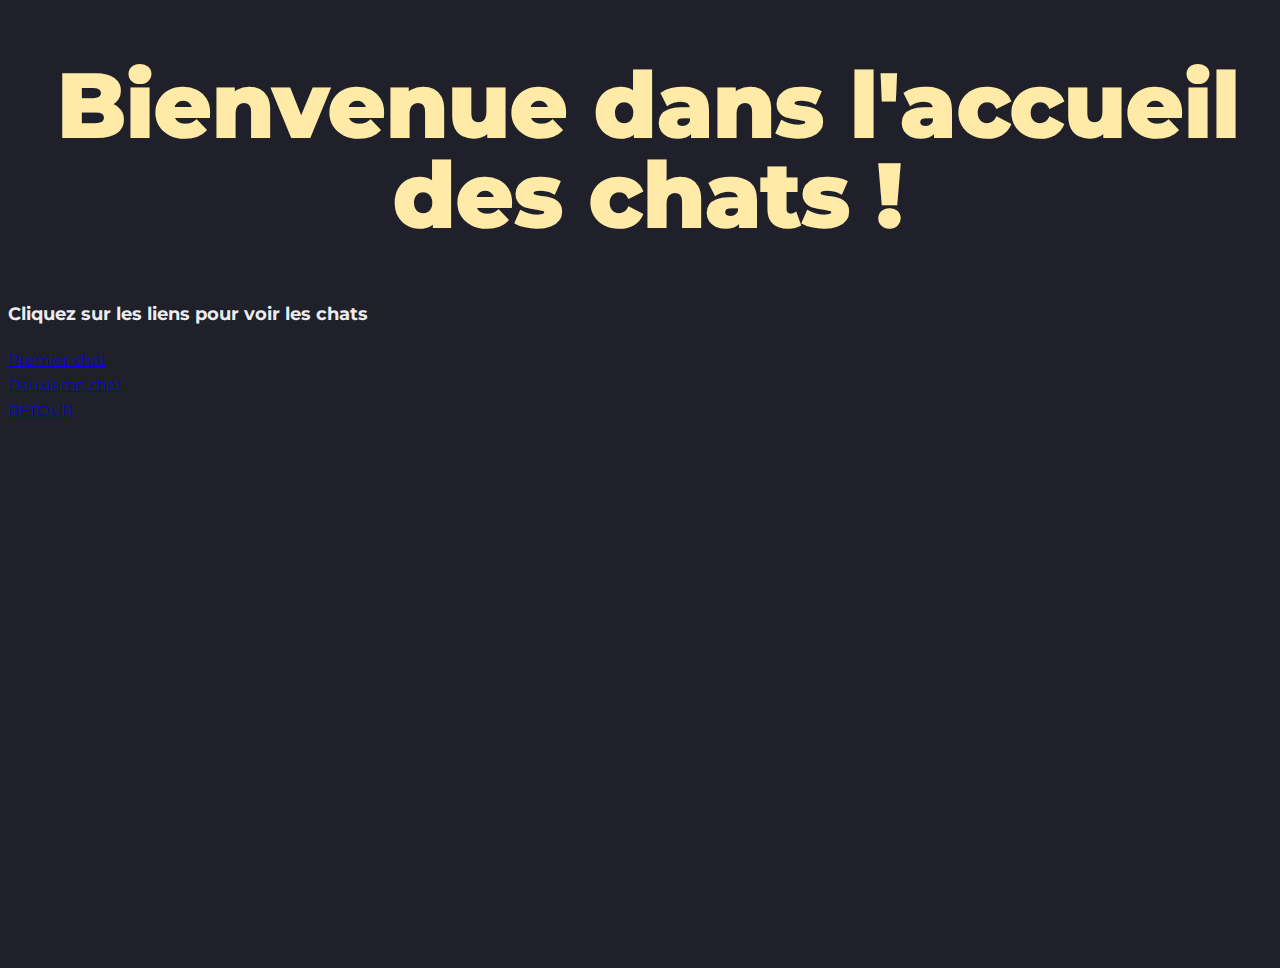
<file: cats/index.html>
<!DOCTYPE html>
<html lang="en">
<head>
    <meta charset="UTF-8">
    <meta name="viewport" content="width=device-width, initial-scale=1.0">
    <link href = "../src/css/stylesheet.css" rel = "stylesheet">
    <title>Accueil des chats</title>
</head>
<body>
    <h1>Bienvenue dans l'accueil des chats !</h1>
    <h3>Cliquez sur les liens pour voir les chats</h3>
    <a href="chat-1.html">Premier chat</a>
    <br>
    <a href="chat-2.html">Deuxieme chat</a>
    <br>
    <a href="../index.html">RETOUR</a>
</body>
</html>
</file>
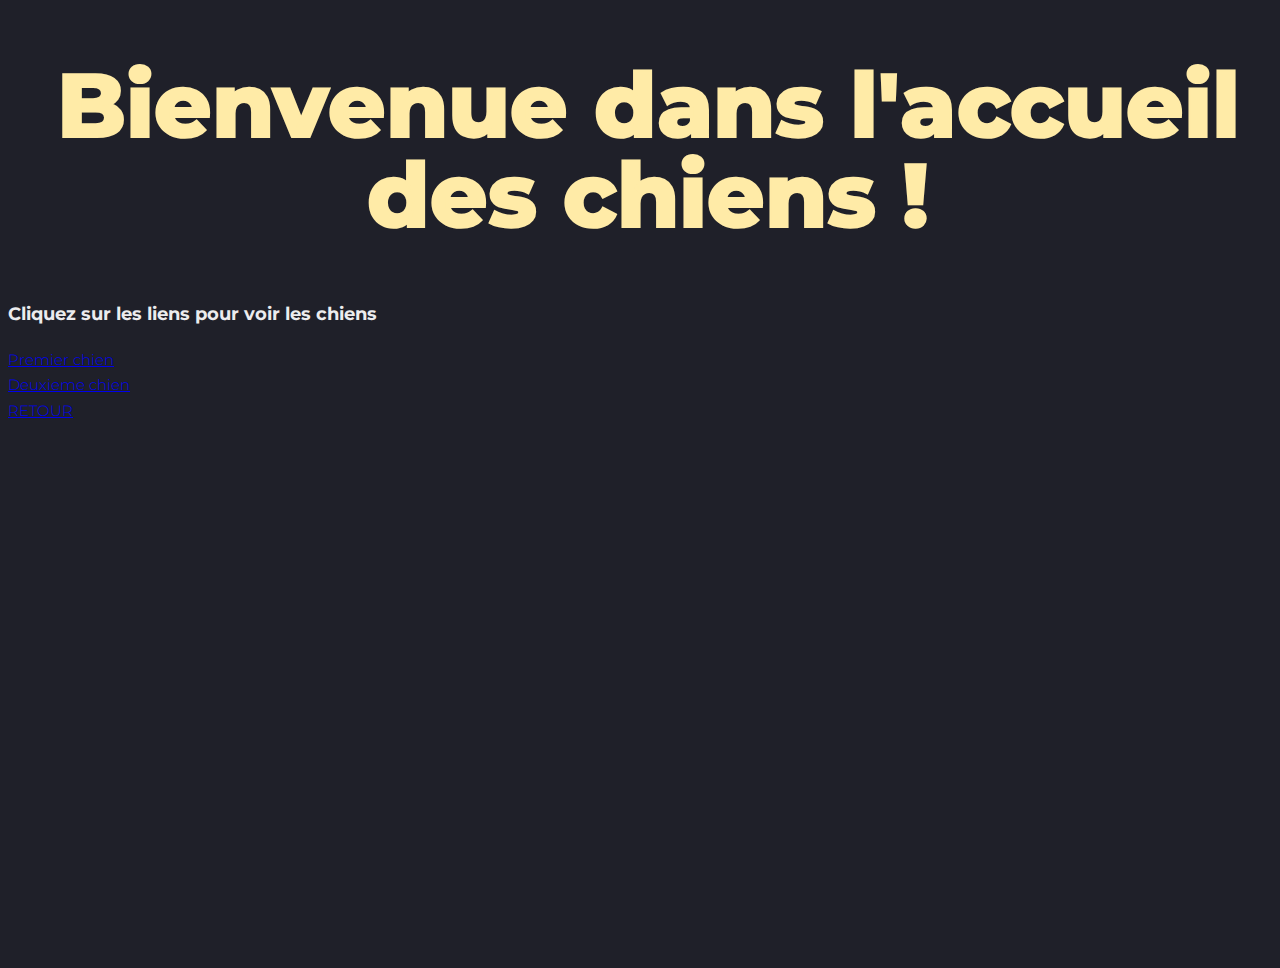
<file: dogs/index.html>
<!DOCTYPE html>
<html lang="en">
<head>
    <meta charset="UTF-8">
    <meta name="viewport" content="width=device-width, initial-scale=1.0">
    <link href = "../src/css/stylesheet.css" rel = "stylesheet">
    <title>Accueil des chiens</title>
</head>
<body>
    <h1>Bienvenue dans l'accueil des chiens !</h1>
    <h3>Cliquez sur les liens pour voir les chiens</h3>
    <a href="chien-1.html">Premier chien</a>
    <br>
    <a href="chien-2.html">Deuxieme chien</a>
    <br>
    <a href="../index.html">RETOUR</a>
</body>
</html>
</file>
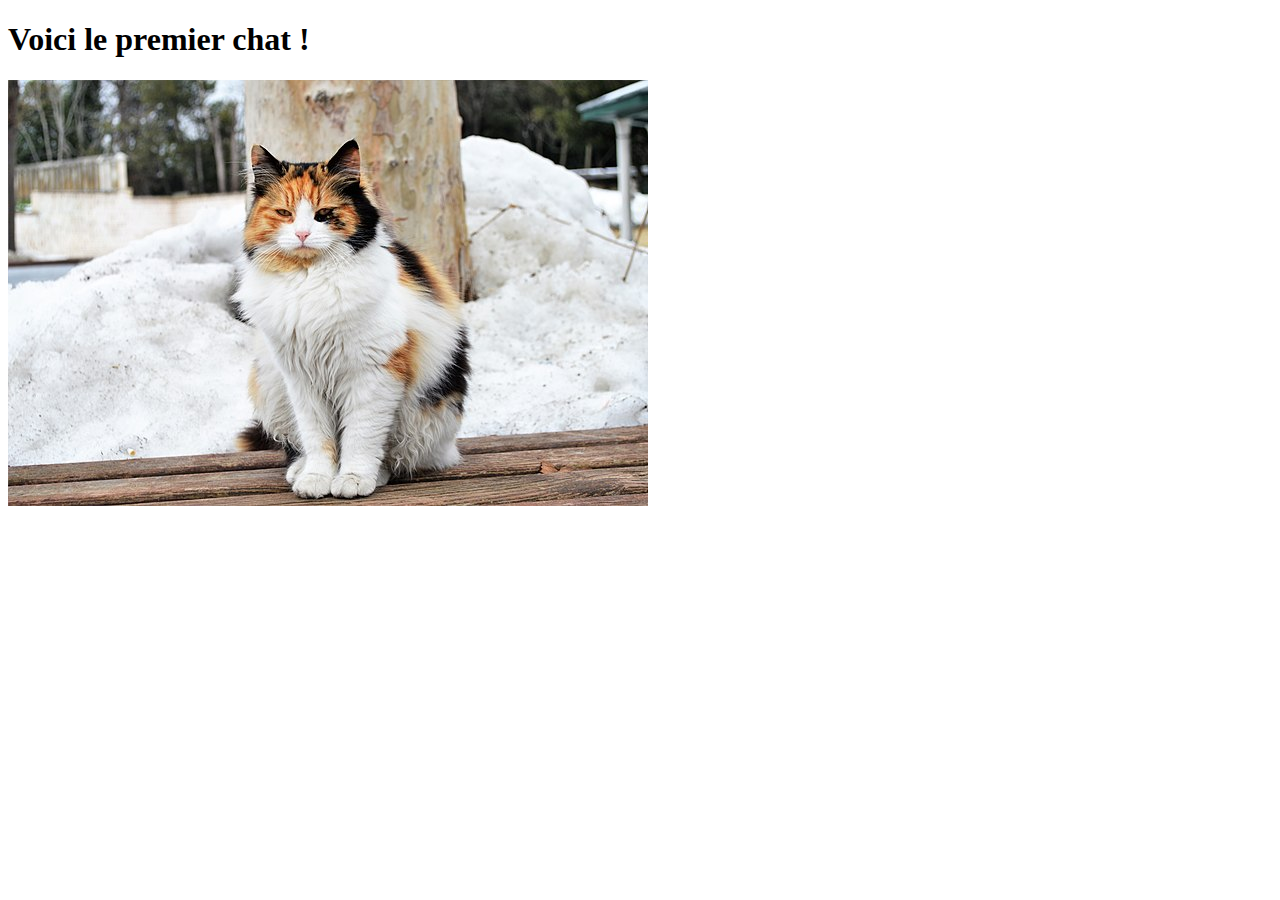
<file: cats/chat-1.html>
<!DOCTYPE html>
<html lang="en">
<head>
    <meta charset="UTF-8">
    <meta name="viewport" content="width=device-width, initial-scale=1.0">
    <title>Premier chat</title>
</head>
<body>
    <h1>Voici le premier chat !</h1>
    <img src="/public/img/cats/A_domestic_cat_in_Zeytinburnu.jpg">
</body>
</html>
</file>
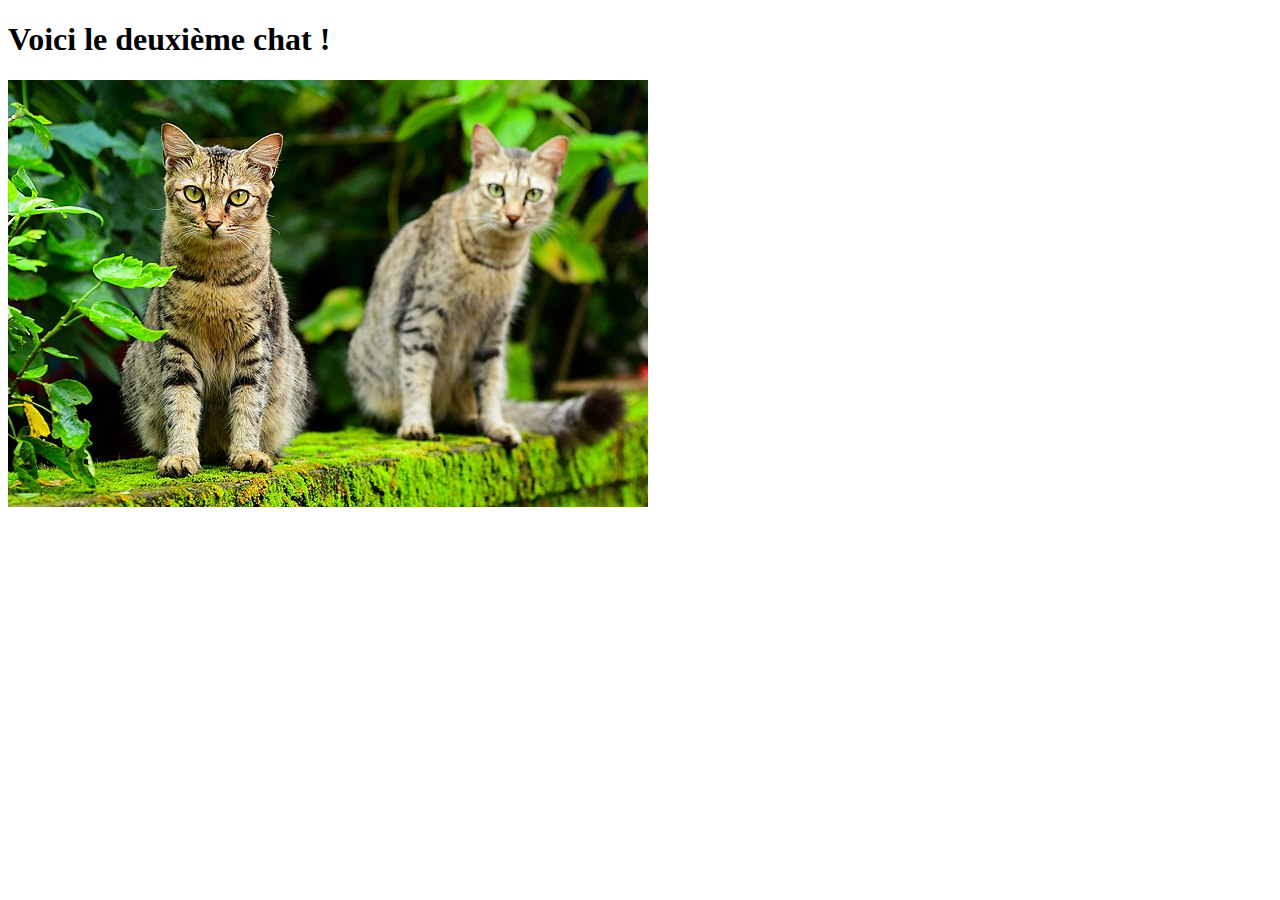
<file: cats/chat-2.html>
<!DOCTYPE html>
<html lang="en">
<head>
    <meta charset="UTF-8">
    <meta name="viewport" content="width=device-width, initial-scale=1.0">
    <title>Deuxieme chat</title>
</head>
<body>
    <h1>Voici le deuxième chat !</h1>
    <img src="/public/img/cats/Domestic_cat_by_Shagil_Kannur.jpg">
</body>
</html>
</file>
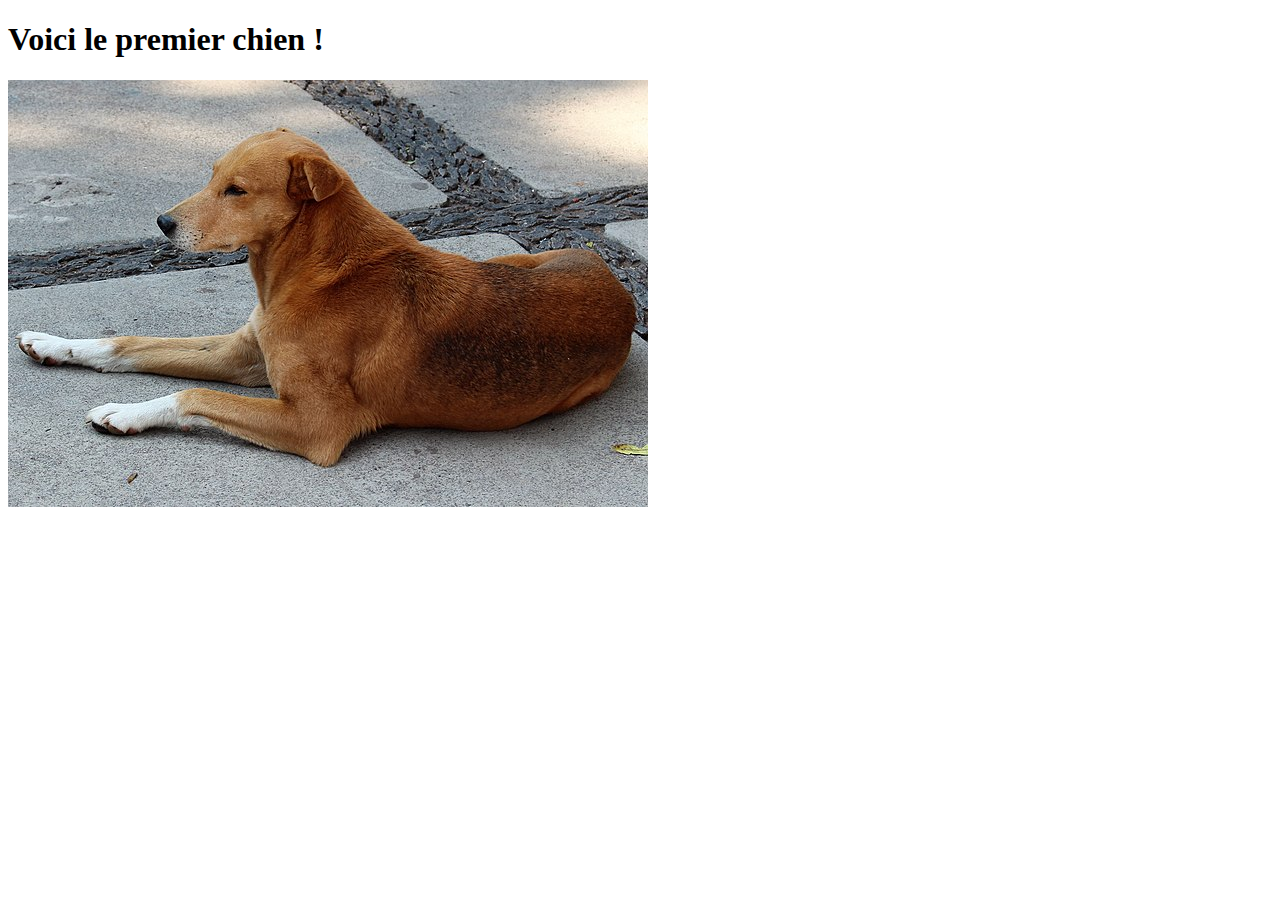
<file: dogs/chien-1.html>
<!DOCTYPE html>
<html lang="en">
<head>
    <meta charset="UTF-8">
    <meta name="viewport" content="width=device-width, initial-scale=1.0">
    <title>Premier chien</title>
</head>
<body>
    <h1>Voici le premier chien !</h1>
    <img src="/public/img/dogs/640px-Carnivora_-_Canis_lupus_familiaris_-_35.jpg">
</body>
</html>
</file>
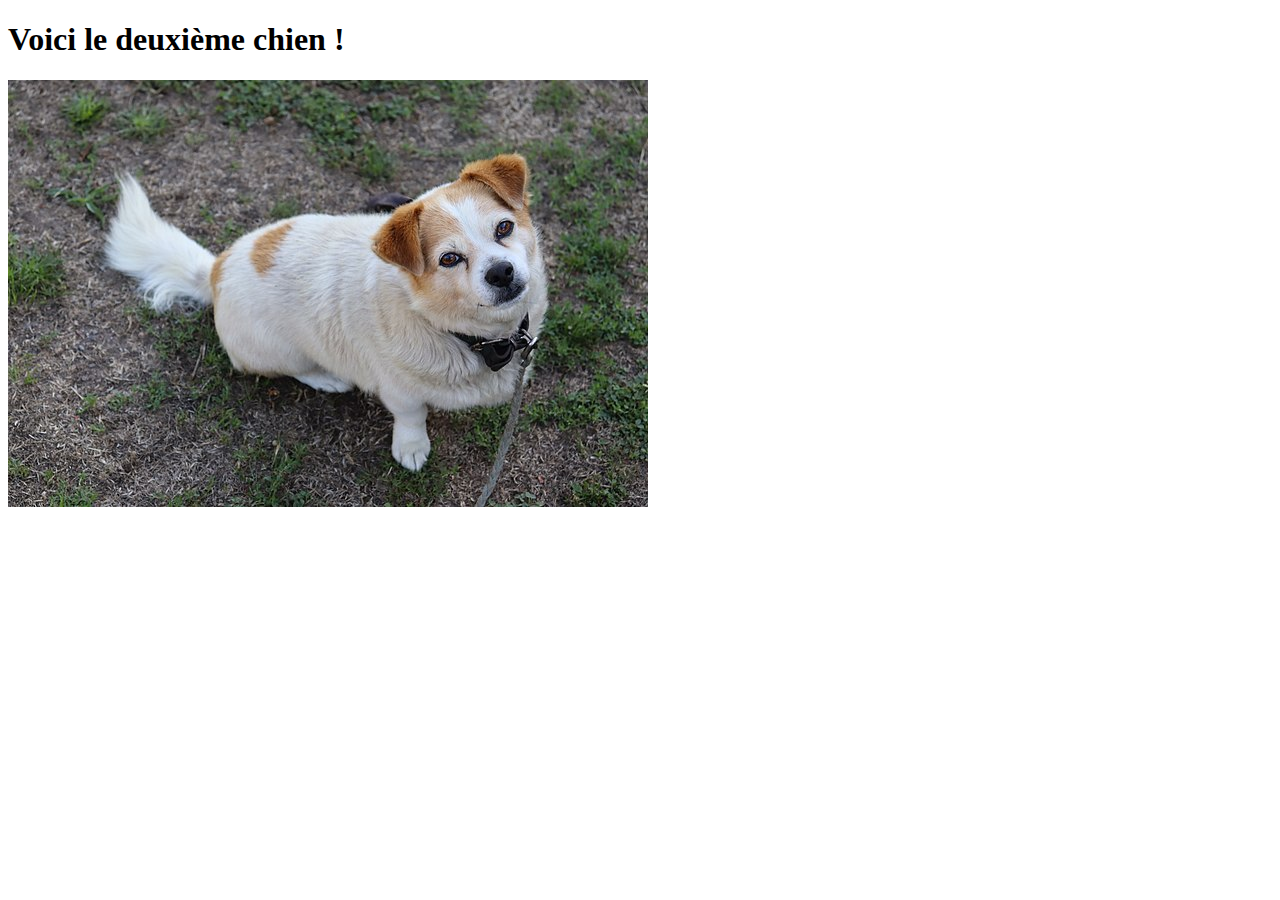
<file: dogs/chien-2.html>
<!DOCTYPE html>
<html lang="en">
<head>
    <meta charset="UTF-8">
    <meta name="viewport" content="width=device-width, initial-scale=1.0">
    <title>Deuxieme chien</title>
</head>
<body>
    <h1>Voici le deuxième chien !</h1>
    <img src="/public/img/dogs/Canis_lupus_familiaris.001_-_Monfero.jpg">
</body>
</html>
</file>
<file: src/css/stylesheet.css>
@import url('https://fonts.googleapis.com/css2?family=Montserrat:wght@300;400;500;600;700;800;900&display=swap');

body{
	font-family: 'Montserrat', sans-serif;
	font-weight: 300;
	font-size: 15px;
	line-height: 1.7;
	color: #ececee;
	background-color: #1f2029;
	overflow: hidden;
  background-image: url('https://s3-us-west-2.amazonaws.com/s.cdpn.io/1462889/pat-back.svg');
  background-position: center;
  background-repeat: repeat;
  background-size: 4%;
  height: 100vh;
  width: 100%;
}
.section-center{
  position: absolute;
  top: 50%;
  left: 0;
  display: block;
  width: 100%;
  padding: 0;
  margin: 0;
  z-index: 6;
  text-align: center;
  transform: translateY(-50%);
}
h1{
  font-family: 'Montserrat', sans-serif;
  font-weight: 800;
  font-size: 7vw;
  line-height: 1;
  color: #ffeba7;
  text-align: center;
  -webkit-text-stroke: 2px #ffeba7;
}

[type="checkbox"]:checked,
[type="checkbox"]:not(:checked){
  position: absolute;
  left: -9999px;
}
.menu-icon:checked + label,
.menu-icon:not(:checked) + label{
  position: fixed;
  top: 63px;
  right: 75px;
  display: block;
  width: 30px;
  height: 30px;
  padding: 0;
  margin: 0;
  cursor: pointer;
  z-index: 10;
}
.menu-icon:checked + label:before,
.menu-icon:not(:checked) + label:before{
  position: absolute;
  content: '';
  display: block;
  width: 30px;
  height: 20px;
  z-index: 20;
  top: 0;
  left: 0;
  border-top: 2px solid #ececee;
  border-bottom: 2px solid #ececee;
  transition: border-width 100ms 1500ms ease, 
              top 100ms 1600ms cubic-bezier(0.23, 1, 0.32, 1),
              height 100ms 1600ms cubic-bezier(0.23, 1, 0.32, 1), 
              background-color 200ms ease,
              transform 200ms cubic-bezier(0.23, 1, 0.32, 1);
}
.menu-icon:checked + label:after,
.menu-icon:not(:checked) + label:after{
  position: absolute;
  content: '';
  display: block;
  width: 22px;
  height: 2px;
  z-index: 20;
  top: 10px;
  right: 4px;
  background-color: #ececee;
  margin-top: -1px;
  transition: width 100ms 1750ms ease, 
              right 100ms 1750ms ease,
              margin-top 100ms ease, 
              transform 200ms cubic-bezier(0.23, 1, 0.32, 1);
}
.menu-icon:checked + label:before{
  top: 10px;
  transform: rotate(45deg);
  height: 2px;
  background-color: #ececee;
  border-width: 0;
  transition: border-width 100ms 340ms ease, 
              top 100ms 300ms cubic-bezier(0.23, 1, 0.32, 1),
              height 100ms 300ms cubic-bezier(0.23, 1, 0.32, 1), 
              background-color 200ms 500ms ease,
              transform 200ms 1700ms cubic-bezier(0.23, 1, 0.32, 1);
}
.menu-icon:checked + label:after{
  width: 30px;
  margin-top: 0;
  right: 0;
  transform: rotate(-45deg);
  transition: width 100ms ease,
              right 100ms ease,  
              margin-top 100ms 500ms ease, 
              transform 200ms 1700ms cubic-bezier(0.23, 1, 0.32, 1);
}

.nav{
  position: fixed;
  top: 33px;
  right: 50px;
  display: block;
  width: 80px;
  height: 80px;
  padding: 0;
  margin: 0;
  z-index: 9;
  overflow: hidden;
  box-shadow: 0 8px 30px 0 rgba(0,0,0,0.3);
  background-color: #353746;
  animation: border-transform 7s linear infinite;
  transition: top 350ms 1100ms cubic-bezier(0.23, 1, 0.32, 1),  
              right 350ms 1100ms cubic-bezier(0.23, 1, 0.32, 1),
              transform 250ms 1100ms ease,
              width 650ms 400ms cubic-bezier(0.23, 1, 0.32, 1),
              height 650ms 400ms cubic-bezier(0.23, 1, 0.32, 1);
}
@keyframes border-transform{
    0%,100% { border-radius: 63% 37% 54% 46% / 55% 48% 52% 45%; } 
  14% { border-radius: 40% 60% 54% 46% / 49% 60% 40% 51%; } 
  28% { border-radius: 54% 46% 38% 62% / 49% 70% 30% 51%; } 
  42% { border-radius: 61% 39% 55% 45% / 61% 38% 62% 39%; } 
  56% { border-radius: 61% 39% 67% 33% / 70% 50% 50% 30%; } 
  70% { border-radius: 50% 50% 34% 66% / 56% 68% 32% 44%; } 
  84% { border-radius: 46% 54% 50% 50% / 35% 61% 39% 65%; } 
}

.menu-icon:checked ~ .nav {
  animation-play-state: paused;
  top: 50%;
  right: 50%;
  transform: translate(50%, -50%);
  width: 200%;
  height: 200%;
  transition: top 350ms 700ms cubic-bezier(0.23, 1, 0.32, 1),  
              right 350ms 700ms cubic-bezier(0.23, 1, 0.32, 1),
              transform 250ms 700ms ease,
              width 750ms 1000ms cubic-bezier(0.23, 1, 0.32, 1),
              height 750ms 1000ms cubic-bezier(0.23, 1, 0.32, 1);
}

.nav ul{
  position: absolute;
  top: 50%;
  left: 0;
  display: block;
  width: 100%;
  padding: 0;
  margin: 0;
  z-index: 6;
  text-align: center;
  transform: translateY(-50%);
  list-style: none;
}
.nav ul li{
  position: relative;
  display: block;
  width: 100%;
  padding: 0;
  margin: 10px 0;
  text-align: center;
  list-style: none;
  pointer-events: none;
  opacity: 0;
  visibility: hidden;
  transform: translateY(30px);
  transition: all 250ms linear;
}
.nav ul li:nth-child(1){
  transition-delay: 200ms;
}
.nav ul li:nth-child(2){
  transition-delay: 150ms;
}
.nav ul li:nth-child(3){
  transition-delay: 100ms;
}
.nav ul li:nth-child(4){
  transition-delay: 50ms;
}
.nav ul li a{
  font-family: 'Montserrat', sans-serif;
  font-size: 9vh;
  text-transform: uppercase;
  line-height: 1.2;
  font-weight: 800;
  display: inline-block;
  position: relative;
  color: #ececee;
  transition: all 250ms linear;
}
.nav ul li a:hover{
  text-decoration: none;
  color: #ffeba7;
}
.nav ul li a:after{
  display: block;
  position: absolute;
  top: 50%;
  content: '';
  height: 2vh;
  margin-top: -1vh;
  width: 0;
  left: 0;
  background-color: #353746;
  opacity: 0.8;
  transition: width 250ms linear;
}
.nav ul li a:hover:after{
  width: 100%;
}


.menu-icon:checked ~ .nav  ul li {
  pointer-events: auto;
  visibility: visible;
  opacity: 1;
  transform: translateY(0);
  transition: opacity 350ms ease,
              transform 250ms ease;
}
.menu-icon:checked ~ .nav ul li:nth-child(1){
  transition-delay: 1400ms;
}
.menu-icon:checked ~ .nav ul li:nth-child(2){
  transition-delay: 1480ms;
}
.menu-icon:checked ~ .nav ul li:nth-child(3){
  transition-delay: 1560ms;
}
.menu-icon:checked ~ .nav ul li:nth-child(4){
  transition-delay: 1640ms;
}



.logo {
	position: absolute;
	top: 60px;
	left: 50px;
	display: block;
	z-index: 11;
	transition: all 250ms linear;
}
.logo img {
	height: 60px;
	width: auto;
	display: block;
}



@media screen and (max-width: 991px) {
  .menu-icon:checked + label,
  .menu-icon:not(:checked) + label{
    right: 55px;
  }
  .logo {
    left: 30px;
  }
  .nav{
    right: 30px;
  }
  h1{
    font-size: 9vw;
    -webkit-text-stroke: 2px transparent;
    -webkit-text-fill-color: #ffeba7;
    color: #ffeba7;
  }
  .nav ul li a{
    font-size: 8vh;
  }
}
</file>
